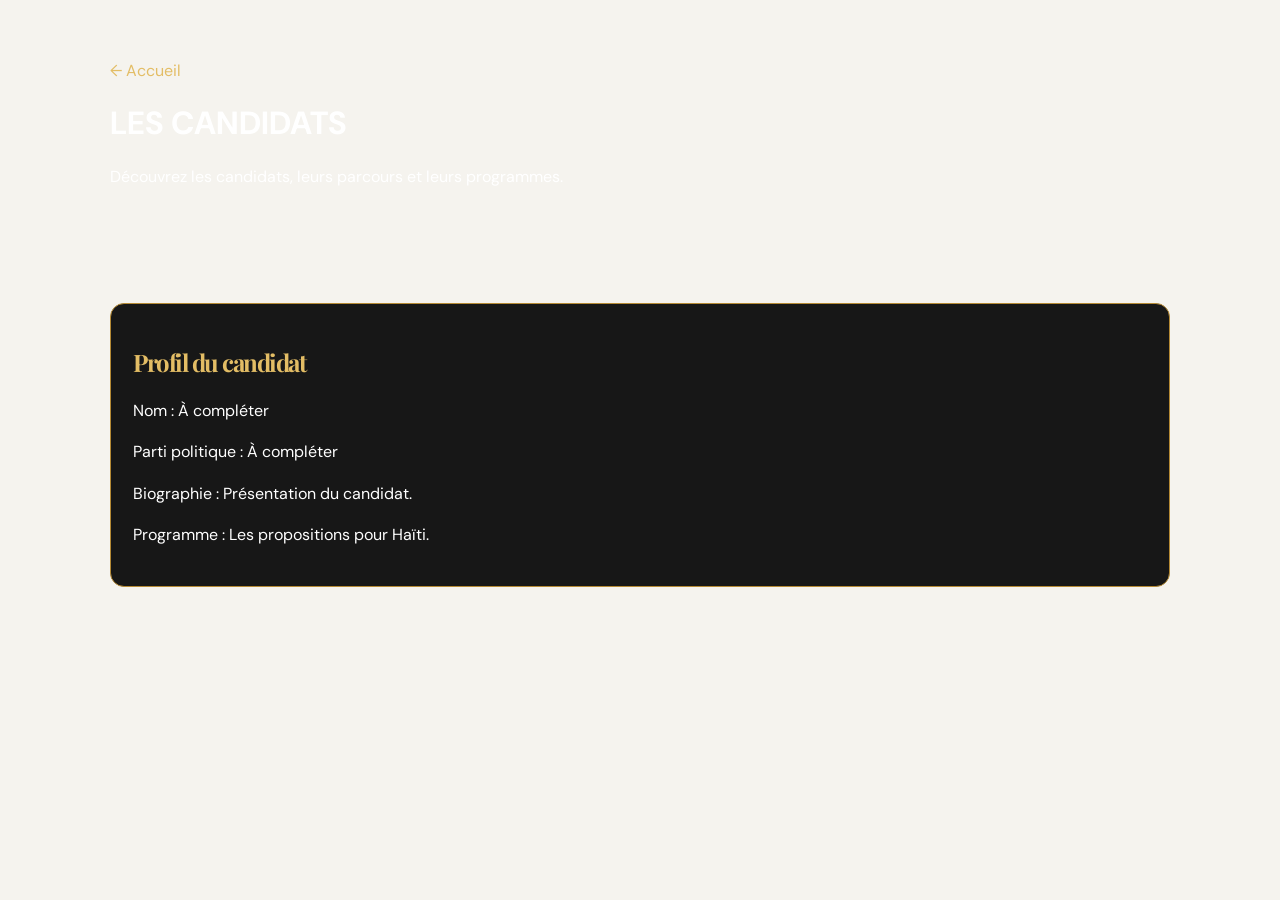
<file: candidats.html>
<!DOCTYPE html>
<html lang="fr">
<head>
<meta charset="UTF-8">
<meta name="viewport" content="width=device-width, initial-scale=1.0">
<title>Candidats | HAÏTI LA FLEUR NOIR</title>
<link rel="stylesheet" href="styles.css">
<style>
.candidates-page{max-width:1100px;margin:40px auto;padding:20px;color:white}
.candidate-card{background:#171717;border:1px solid #b58a35;border-radius:14px;padding:22px;margin:20px 0}
.candidate-card h2{color:#e3bd65}
.candidate-card p{line-height:1.6}
.candidate-photo{width:110px;height:110px;border-radius:50%;object-fit:cover;background:#333}
.back-link{color:#e3bd65}
</style>
</head>
<body>
<header class="candidates-page">
<a class="back-link" href="index.html">← Accueil</a>
<h1>LES CANDIDATS</h1>
<p>Découvrez les candidats, leurs parcours et leurs programmes.</p>
</header>
<main class="candidates-page">
<div class="candidate-card">
<h2>Profil du candidat</h2>
<p>Nom : À compléter</p>
<p>Parti politique : À compléter</p>
<p>Biographie : Présentation du candidat.</p>
<p>Programme : Les propositions pour Haïti.</p>
</div>
</main>
</body>
</html>
</file>
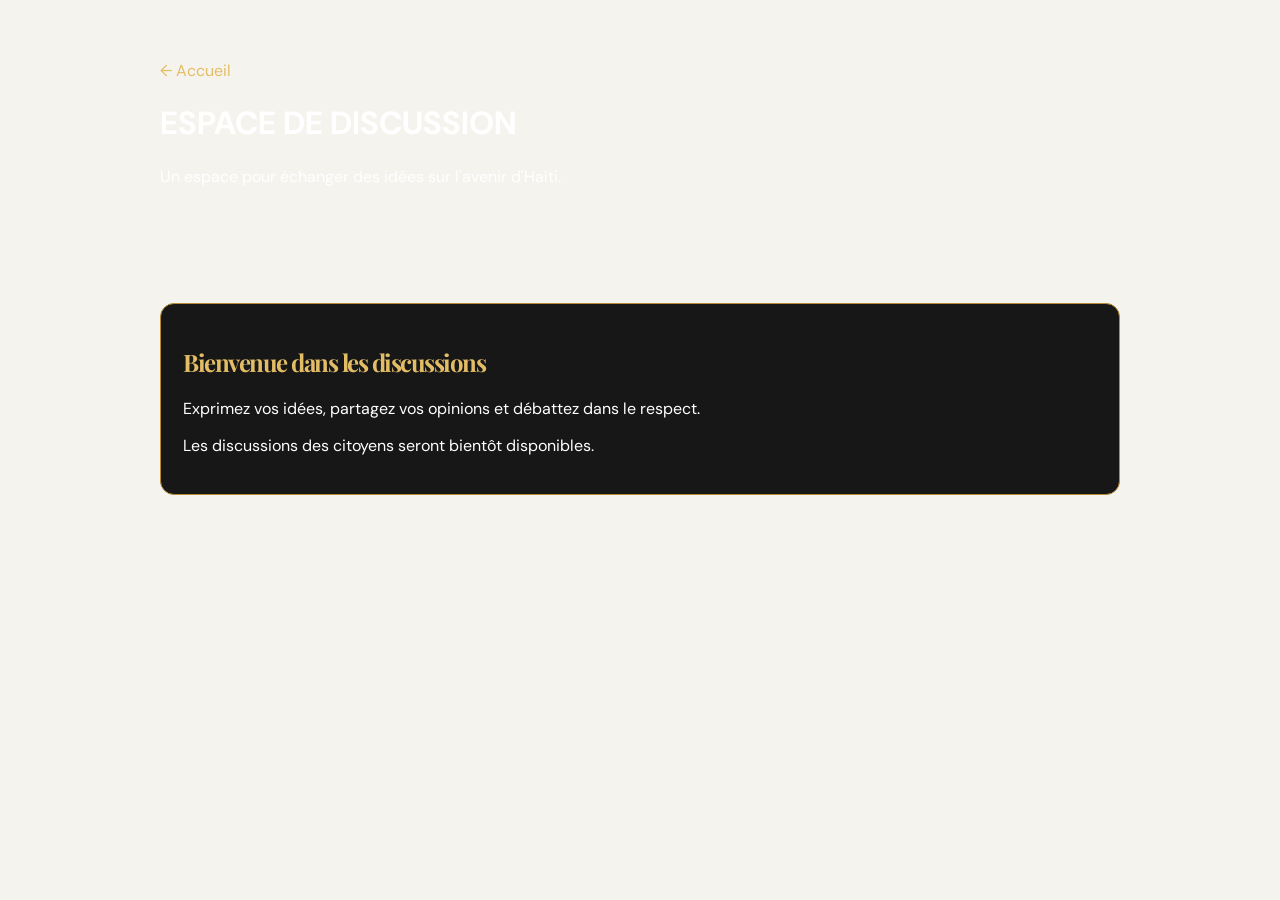
<file: discussions.html>
<!DOCTYPE html>
<html lang="fr">
<head>
<meta charset="UTF-8">
<meta name="viewport" content="width=device-width, initial-scale=1.0">
<title>Discussions | HAÏTI LA FLEUR NOIR</title>
<link rel="stylesheet" href="styles.css">
<style>
.discussions-page {
  max-width: 1000px;
  margin: 40px auto;
  padding: 20px;
  color: white;
}
.discussion-card {
  background: #171717;
  border: 1px solid #b58a35;
  border-radius: 14px;
  padding: 22px;
  margin: 20px 0;
}
.discussion-card h2 { color: #e3bd65; }
.back-link { color: #e3bd65; }
</style>
</head>
<body>
<header class="discussions-page">
<a class="back-link" href="index.html">← Accueil</a>
<h1>ESPACE DE DISCUSSION</h1>
<p>Un espace pour échanger des idées sur l'avenir d'Haïti.</p>
</header>
<main class="discussions-page">
<div class="discussion-card">
<h2>Bienvenue dans les discussions</h2>
<p>Exprimez vos idées, partagez vos opinions et débattez dans le respect.</p>
<p>Les discussions des citoyens seront bientôt disponibles.</p>
</div>
</main>
</body>
</html>
</file>
<file: styles.css>
@import url('https://fonts.googleapis.com/css2?family=DM+Sans:wght@400;500;600;700&family=Playfair+Display:ital,wght@0,600;0,700;0,800;1,600;1,700&display=swap');
:root{--black:#080b10;--panel:#111720;--ink:#202630;--muted:#aab0b9;--red:#c62832;--gold:#d5b36b;--cream:#f3efe7;--white:#fff}*{box-sizing:border-box}html{scroll-behavior:smooth}body{margin:0;background:#f5f3ee;color:var(--ink);font-family:'DM Sans',sans-serif}a{color:inherit;text-decoration:none}.topline{height:30px;background:#05070a;color:#b9a16a;display:flex;justify-content:space-between;padding:0 6%;align-items:center;font-size:9px;letter-spacing:2px}.site-header{height:86px;background:#090d13;color:white;display:flex;align-items:center;justify-content:space-between;padding:0 6%;border-bottom:1px solid #ffffff18;position:sticky;top:0;z-index:20}.brand{display:flex;gap:11px;align-items:center;font-size:15px;letter-spacing:1.4px}.brand b{color:var(--gold);font-weight:700}.brand small{display:block;font-size:8px;letter-spacing:3px;color:#9299a4;margin-top:4px}.brand-mark{font-size:36px;color:var(--gold);line-height:1}.site-header nav{display:flex;gap:27px;font-size:12px;color:#d4d7dc}.site-header nav a:hover{color:var(--gold)}button{font:inherit;cursor:pointer}.btn{border:0;padding:14px 20px;font-size:11px;font-weight:700;letter-spacing:.4px;display:inline-flex;gap:18px;align-items:center;justify-content:center}.btn-outline{background:transparent;border:1px solid #ffffff55;color:#fff}.btn-red{background:var(--red);color:#fff}.btn-red:hover{background:#a91e28}.btn-light{background:#fff;color:#111}.menu-toggle{display:none;background:none;border:0;color:white;font-size:23px}.hero{background:radial-gradient(ellipse at 77% 45%,#1c2835 0,#0b1119 40%,#080b10 75%);color:white;min-height:610px;padding:90px 8% 65px;position:relative;overflow:hidden;display:flex;align-items:center}.hero-copy{max-width:590px;position:relative;z-index:2}.eyebrow,.section-kicker{font-size:9px;letter-spacing:2.6px;font-weight:700;color:var(--gold)}.eyebrow i{display:inline-block;width:24px;height:1px;background:var(--red);vertical-align:middle;margin-right:10px}.hero h1,h2{font-family:'Playfair Display',serif;font-weight:700;letter-spacing:-1.5px}.hero h1{font-size:clamp(48px,6vw,78px);line-height:1.02;margin:24px 0}.hero h1 em,h2 em{font-style:italic;color:var(--gold)}.hero-copy>p{max-width:480px;color:#b8c0ca;font-size:14px;line-height:1.9}.hero-actions{display:flex;align-items:center;gap:28px;margin-top:32px}.text-link{font-size:11px;color:#e5e5e5}.text-link span{color:var(--gold);margin-left:7px}.hero-note{margin-top:60px;color:#929aa5;font-size:9px;letter-spacing:2px;display:flex;gap:13px;align-items:center}.flag{width:22px;height:14px;display:flex;flex-direction:column}.flag i:first-child{background:#123f86;flex:1}.flag i:last-child{background:#c52d39;flex:1}.hero-art{position:absolute;width:44%;height:100%;right:2%;top:0;display:grid;place-items:center;opacity:.96}.flower{font-size:clamp(220px,32vw,440px);line-height:1;color:#030405;text-shadow:0 0 2px #d4b878,0 0 65px #000;transform:rotate(-12deg);filter:drop-shadow(0 18px 18px #000)}.orbit{position:absolute;border:1px solid #d5b36b38;border-radius:50%;width:430px;height:430px}.orbit-two{width:520px;height:520px;border-color:#ffffff12}.gold-dot{position:absolute;width:7px;height:7px;background:var(--gold);border-radius:50%;right:20%;top:25%;box-shadow:0 0 20px var(--gold)}.art-caption{position:absolute;bottom:17%;right:12%;display:flex;flex-direction:column;text-align:right}.art-caption b{font:700 23px 'Playfair Display';letter-spacing:5px}.art-caption span{font-size:9px;color:#aeb5bf;letter-spacing:1px}.hero-bottom{position:absolute;bottom:22px;left:8%;right:8%;display:flex;justify-content:space-between;color:#747d89;font-size:8px;letter-spacing:2px}.ticker{background:var(--red);color:#fff;display:flex;justify-content:center;gap:34px;padding:15px 10px;font-size:9px;letter-spacing:2px;white-space:nowrap;overflow:hidden}.ticker span{color:#f2d99e}.section{padding:100px 9%}.intro{background:var(--cream)}.intro-grid{display:grid;grid-template-columns:1fr 1fr;gap:10%;align-items:start;margin-top:20px}.intro h2,.section h2,.closing h2{font-size:clamp(38px,4.5vw,58px);line-height:1.12;margin:12px 0}.intro-grid p{font-size:13px;line-height:1.9;color:#69717a}.intro-grid .lead{font-size:17px;color:#242a31;line-height:1.65}.under-link{display:inline-block;border-bottom:1px solid var(--red);padding-bottom:8px;margin-top:15px;font-size:11px;font-weight:700}.dark-section{background:#0b1017;color:#fff}.section-head{display:flex;justify-content:space-between;align-items:end;gap:30px;margin-bottom:40px}.section-head>p{max-width:310px;color:#929ba7;font-size:12px;line-height:1.8}.feature-grid{display:grid;grid-template-columns:repeat(3,1fr);gap:15px}.feature-card{min-height:270px;padding:28px;background:#151d27;border:1px solid #ffffff13;position:relative;overflow:hidden}.feature-card:after{content:"";position:absolute;width:170px;height:170px;border:1px solid #d5b36b20;border-radius:50%;right:-90px;top:-90px}.card-number{font-size:9px;color:var(--gold);letter-spacing:2px}.card-symbol{font-size:34px;color:var(--gold);margin-top:25px}.feature-card h3{font:600 22px 'Playfair Display';margin:14px 0 8px}.feature-card p{font-size:11px;color:#aab1bc;line-height:1.8;max-width:240px}.card-foot{position:absolute;bottom:25px;left:28px;right:28px;display:flex;justify-content:space-between;color:#aeb4be;font-size:8px;letter-spacing:1.5px}.card-foot b{color:var(--gold);font-size:15px}.section:not(.dark-section) .section-head>p{color:#747c86}.discussion-panel{background:#e8e2d5;padding:40px;display:flex;align-items:center;gap:28px}.discussion-icon{font-size:48px;color:var(--red)}.discussion-panel>div:nth-child(2){flex:1}.pill{font-size:8px;letter-spacing:1.8px;color:var(--red);font-weight:700}.discussion-panel h3,.poll-card h3{font:700 25px 'Playfair Display';margin:10px 0}.discussion-panel p,.poll-card p{font-size:12px;color:#69717a;line-height:1.7}.poll-section{background:#eae5db}.poll-card{display:grid;grid-template-columns:1fr 1fr;gap:60px;background:#fff;padding:42px}.pill-gold{color:#987331}.poll-options>div{padding:13px 0;border-bottom:1px solid #e6e2da;display:flex;justify-content:space-between;font-size:12px}.poll-options b{color:#b2a27f}.poll-options small{display:block;margin-top:18px;color:#858b92;font-size:10px;line-height:1.6}.speech-section{background:#101720;color:#fff}.speech-grid{display:grid;grid-template-columns:1fr 1fr;gap:8%;align-items:center}.speech-grid p{color:#aeb6c0;font-size:13px;line-height:1.9;max-width:400px}.media-placeholder{height:260px;background:linear-gradient(135deg,#263342,#090d13);border:1px solid #d5b36b44;display:flex;flex-direction:column;align-items:center;justify-content:center;gap:20px;color:#aab1bc;font-size:8px;letter-spacing:2px}.play{width:58px;height:58px;border:1px solid var(--gold);border-radius:50%;display:grid;place-items:center;color:var(--gold);padding-left:4px}.closing{text-align:center;background:#080b10;color:#fff;padding:90px 20px;position:relative;overflow:hidden}.closing-flower{font-size:80px;color:#171b20;display:block;margin-bottom:15px}.closing h2{margin:18px 0 28px}footer{background:#05070a;color:#9ba2ac;padding:32px 8%;display:flex;align-items:center;justify-content:space-between;gap:20px;font-size:10px}footer .brand{color:#fff}footer>div{font-size:9px}.modal{display:none;position:fixed;inset:0;z-index:50;align-items:center;justify-content:center}.modal.open{display:flex}.modal-backdrop{position:absolute;inset:0;background:#000b;backdrop-filter:blur(4px)}.modal-box{position:relative;background:#f5f1e8;padding:40px;width:min(420px,90vw);z-index:1}.modal-box h2{font-size:38px;margin:10px 0}.modal-box p,.modal-box small{font-size:11px;color:#737b84;line-height:1.7}.modal-box label{display:block;font-size:10px;margin:20px 0 7px}.modal-box input{width:100%;padding:13px;border:1px solid #d4d0c7;background:#fff;font:inherit}.full{width:100%;margin:15px 0}.modal-x{position:absolute;right:15px;top:10px;background:none;border:0;font-size:25px}.menu-toggle{display:none}
@media(max-width:900px){.site-header{padding:0 4%;height:72px}.site-header nav{gap:13px;font-size:10px}.site-header>.btn{padding:11px}.hero{padding-left:6%;min-height:590px}.hero-art{right:-10%;width:50%;opacity:.55}.section{padding:75px 6%}.section-head{align-items:start}.feature-card{padding:22px}.card-foot{left:22px;right:22px}}
@media(max-width:650px){.topline{font-size:7px;padding:0 4%;letter-spacing:1px}.site-header{height:68px}.brand{font-size:12px}.brand-mark{font-size:29px}.menu-toggle{display:block;margin-left:auto;margin-right:14px}.site-header nav{display:none;position:absolute;top:68px;left:0;right:0;background:#0b1017;padding:20px 7%;flex-direction:column;gap:18px;border-top:1px solid #ffffff18}.site-header nav.show{display:flex}.site-header>.btn{font-size:9px;padding:10px}.hero{min-height:650px;padding:80px 7% 70px;align-items:flex-start}.hero-copy{max-width:100%}.hero h1{font-size:53px}.hero-copy>p{font-size:12px;max-width:95%}.hero-art{width:100%;height:45%;top:auto;bottom:0;right:0;opacity:.35}.flower{font-size:250px}.orbit{width:280px;height:280px}.orbit-two{width:340px;height:340px}.art-caption{bottom:18%;right:14%}.hero-actions{align-items:flex-start;flex-direction:column;gap:20px}.hero-note{margin-top:35px;font-size:8px}.hero-bottom{left:7%;right:7%}.ticker{justify-content:flex-start;font-size:8px;gap:20px}.section{padding:65px 7%}.intro-grid,.speech-grid,.poll-card{grid-template-columns:1fr;gap:25px}.intro h2,.section h2,.closing h2{font-size:42px}.section-head{display:block}.section-head>p{margin-top:15px}.feature-grid{grid-template-columns:1fr}.feature-card{min-height:235px}.discussion-panel{padding:25px;display:grid;grid-template-columns:45px 1fr}.discussion-panel .btn{grid-column:1/-1}.discussion-panel h3,.poll-card h3{font-size:22px}.poll-card{padding:25px}.media-placeholder{height:210px}.closing{padding:70px 20px}footer{flex-direction:column;align-items:flex-start;padding:30px 7%;gap:13px}}
</file>
